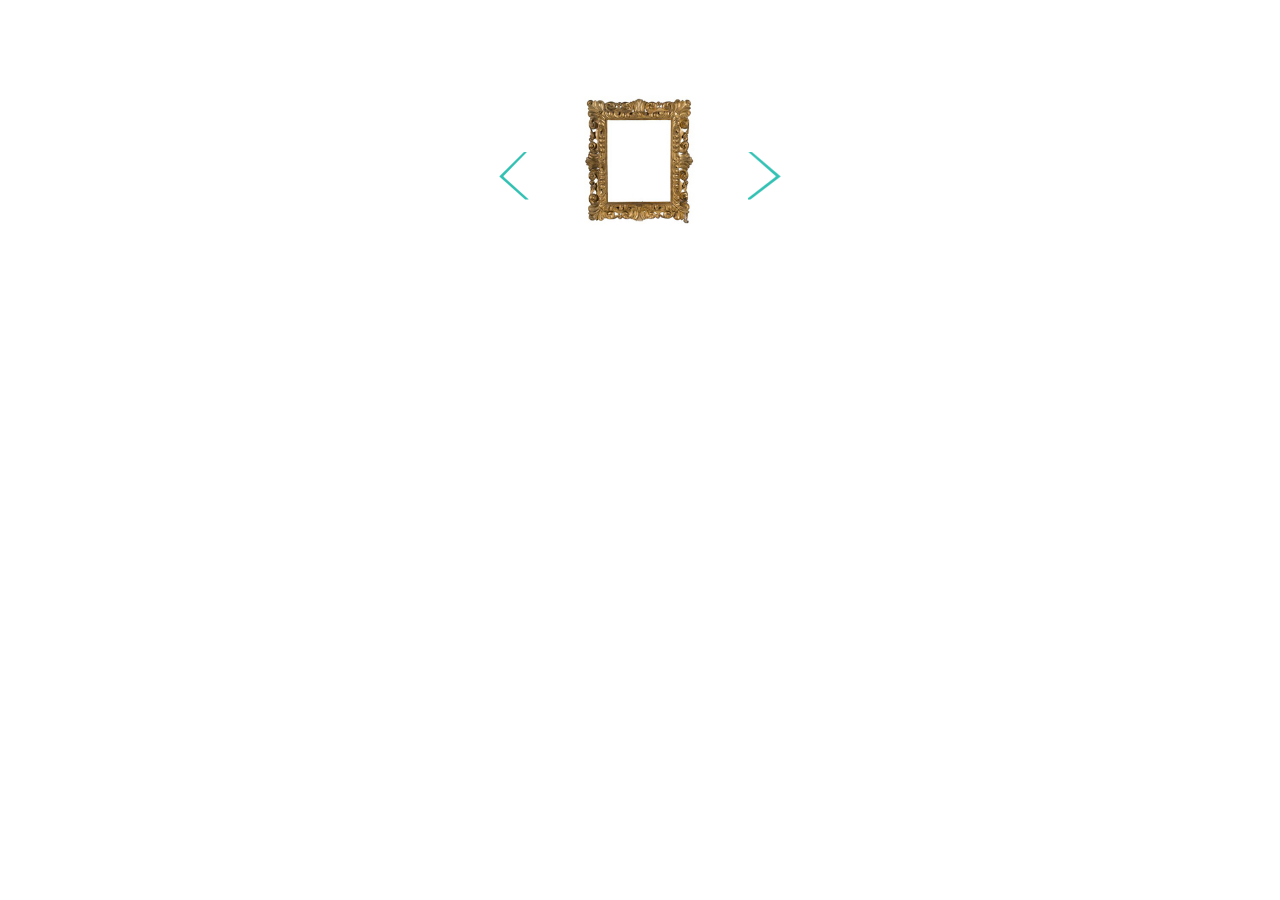
<file: js/simpleslider/index.html>
<!DOCTYPE html>
<html >
  <head>
    <meta charset="UTF-8">
    <title>Very Simple Slider</title>
    
    
    
    
        <link rel="stylesheet" href="css/style.css">

    
    
    
  </head>

  <body>

<div id="slider">
  <a href="#" class="control_next"><img src="img/r.png" alt=""></a>
  <a href="#" class="control_prev"><img src="img/l.png" alt=""></a>
  <ul>
    <li><img src="molduras/moldura.jpg" alt=""></li>
    <li style="background: #FFF;"><img src="molduras/moldura2.jpg" alt=""></li>
    <li><img src="molduras/moldura2.jpg" alt=""></li>
    <li style="background: #FFF;"><img src="molduras/moldura.jpg" alt=""></li>
  </ul>  
</div>
<!--

<div class="slider_option">
  <input type="checkbox" id="checkbox">
  <label for="checkbox">Autoplay Slider</label>
</div>
-->
    <script src='http://cdnjs.cloudflare.com/ajax/libs/jquery/2.1.3/jquery.min.js'></script>

        <script src="js/index.js"></script>

    
    
    
  </body>
</html>
</file>
<file: js/simpleslider/css/style.css>
@import url(http://fonts.googleapis.com/css?family=Open+Sans:400,300,600);	


html, body {
  margin: 0;
  padding: 0;
  font-family: 'Open Sans';
}

h1 {
  color: #fff;
  text-align: center;
  font-weight: 300;
}

#slider {
  position: relative;
  overflow: hidden;
  margin: 20px auto 0 auto;
  border-radius: 4px;
}

#slider ul {
  position: relative;
  margin: 0;
  padding: 0;
  height: 200px;
  list-style: none;
}

#slider ul li {
  position: relative;
  display: block;
  float: left;
  margin: 0;
  padding: 0;
  width: 300px;
  height: 300px;
  
  text-align: center;
  line-height: 300px;
}

#slider li img{max-width: 200px; max-height: 200px;  margin: 40px auto;}
#slider li img:hover{ cursor: pointer;}

a.control_prev, a.control_next {
  position: absolute;
  top: 40%;
  z-index: 999;
  display: block;
  padding: 4% 3%;
  width: auto;
  height: auto;
  
  color: #fff;
  text-decoration: none;
  font-weight: 600;
  font-size: 18px;
  opacity: 0.8;
  cursor: pointer;
}

a.control_prev:hover, a.control_next:hover {
  opacity: 1;
  -webkit-transition: all 0.2s ease;
}

a.control_prev {
  border-radius: 0 2px 2px 0;
}

a.control_next {
  right: 0;
  border-radius: 2px 0 0 2px;
}

.slider_option {
  position: relative;
  margin: 10px auto;
  width: 160px;
  font-size: 18px;
}
</file>
